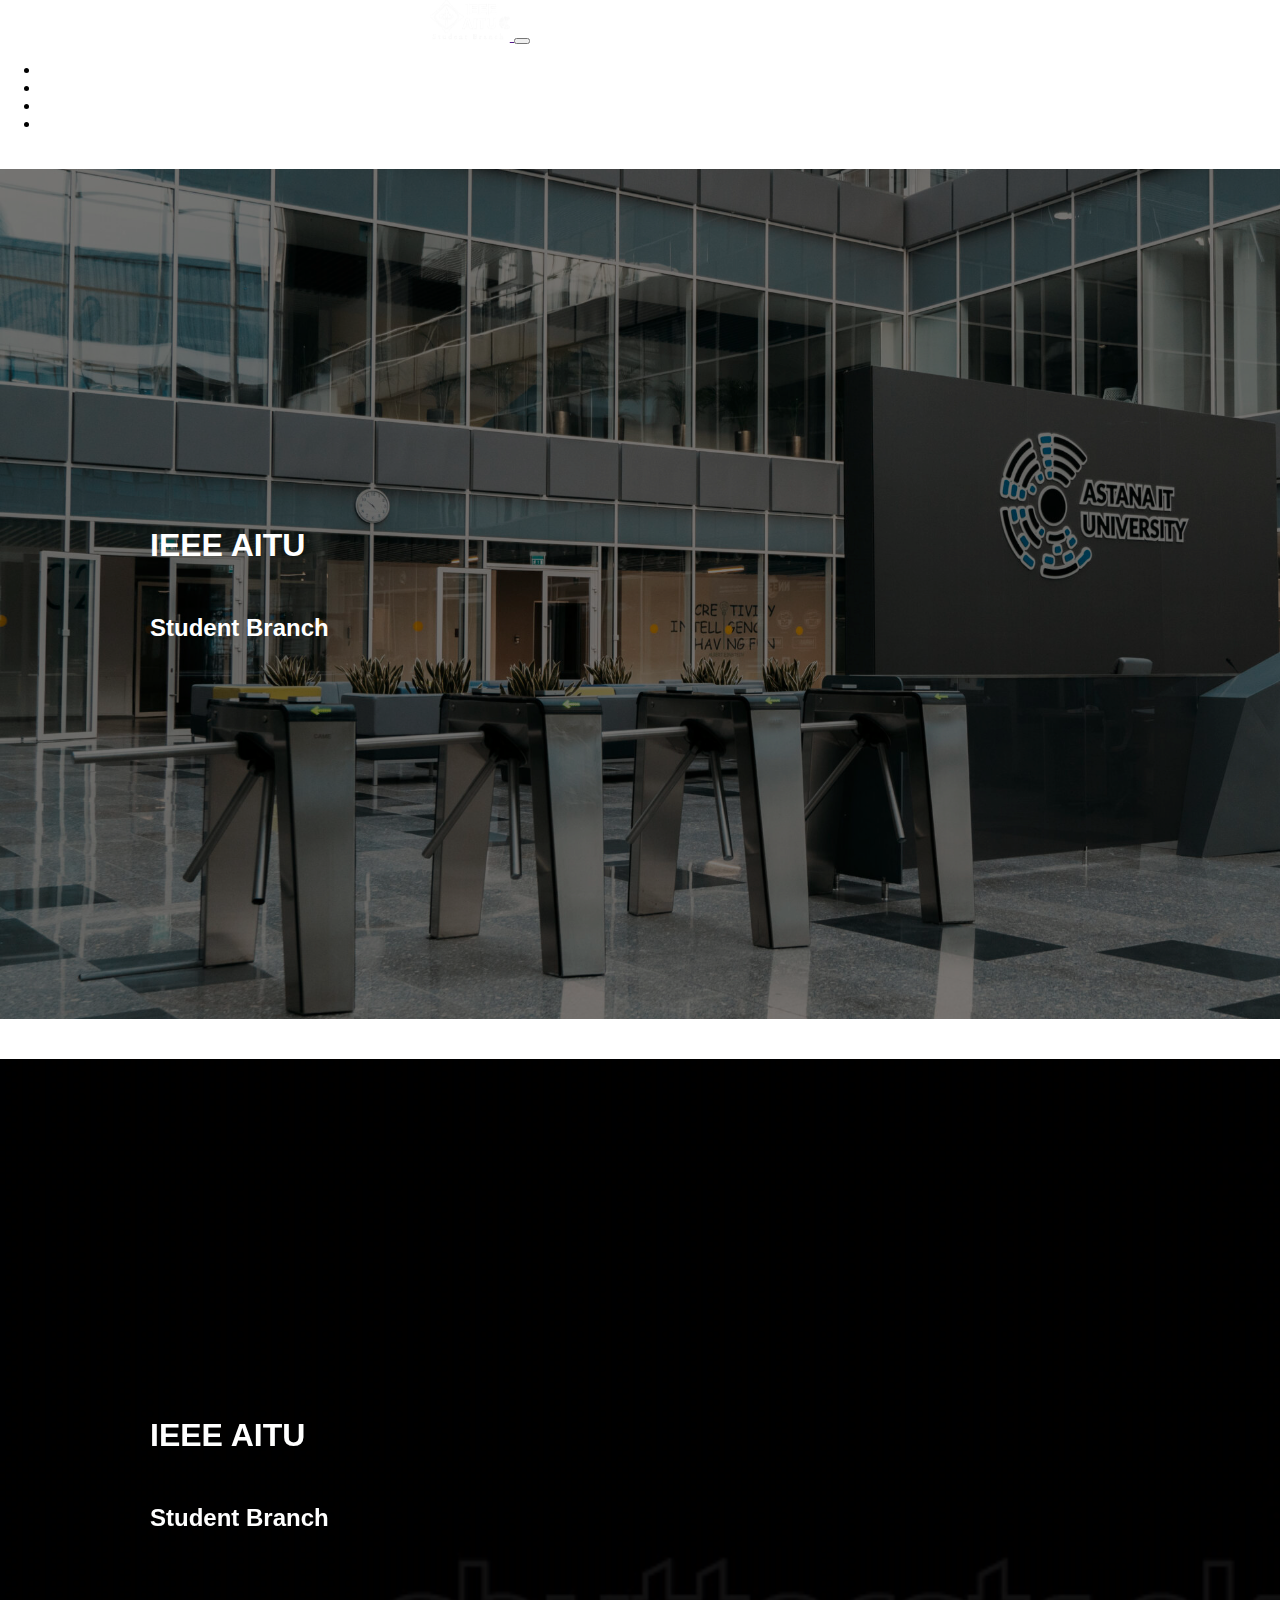
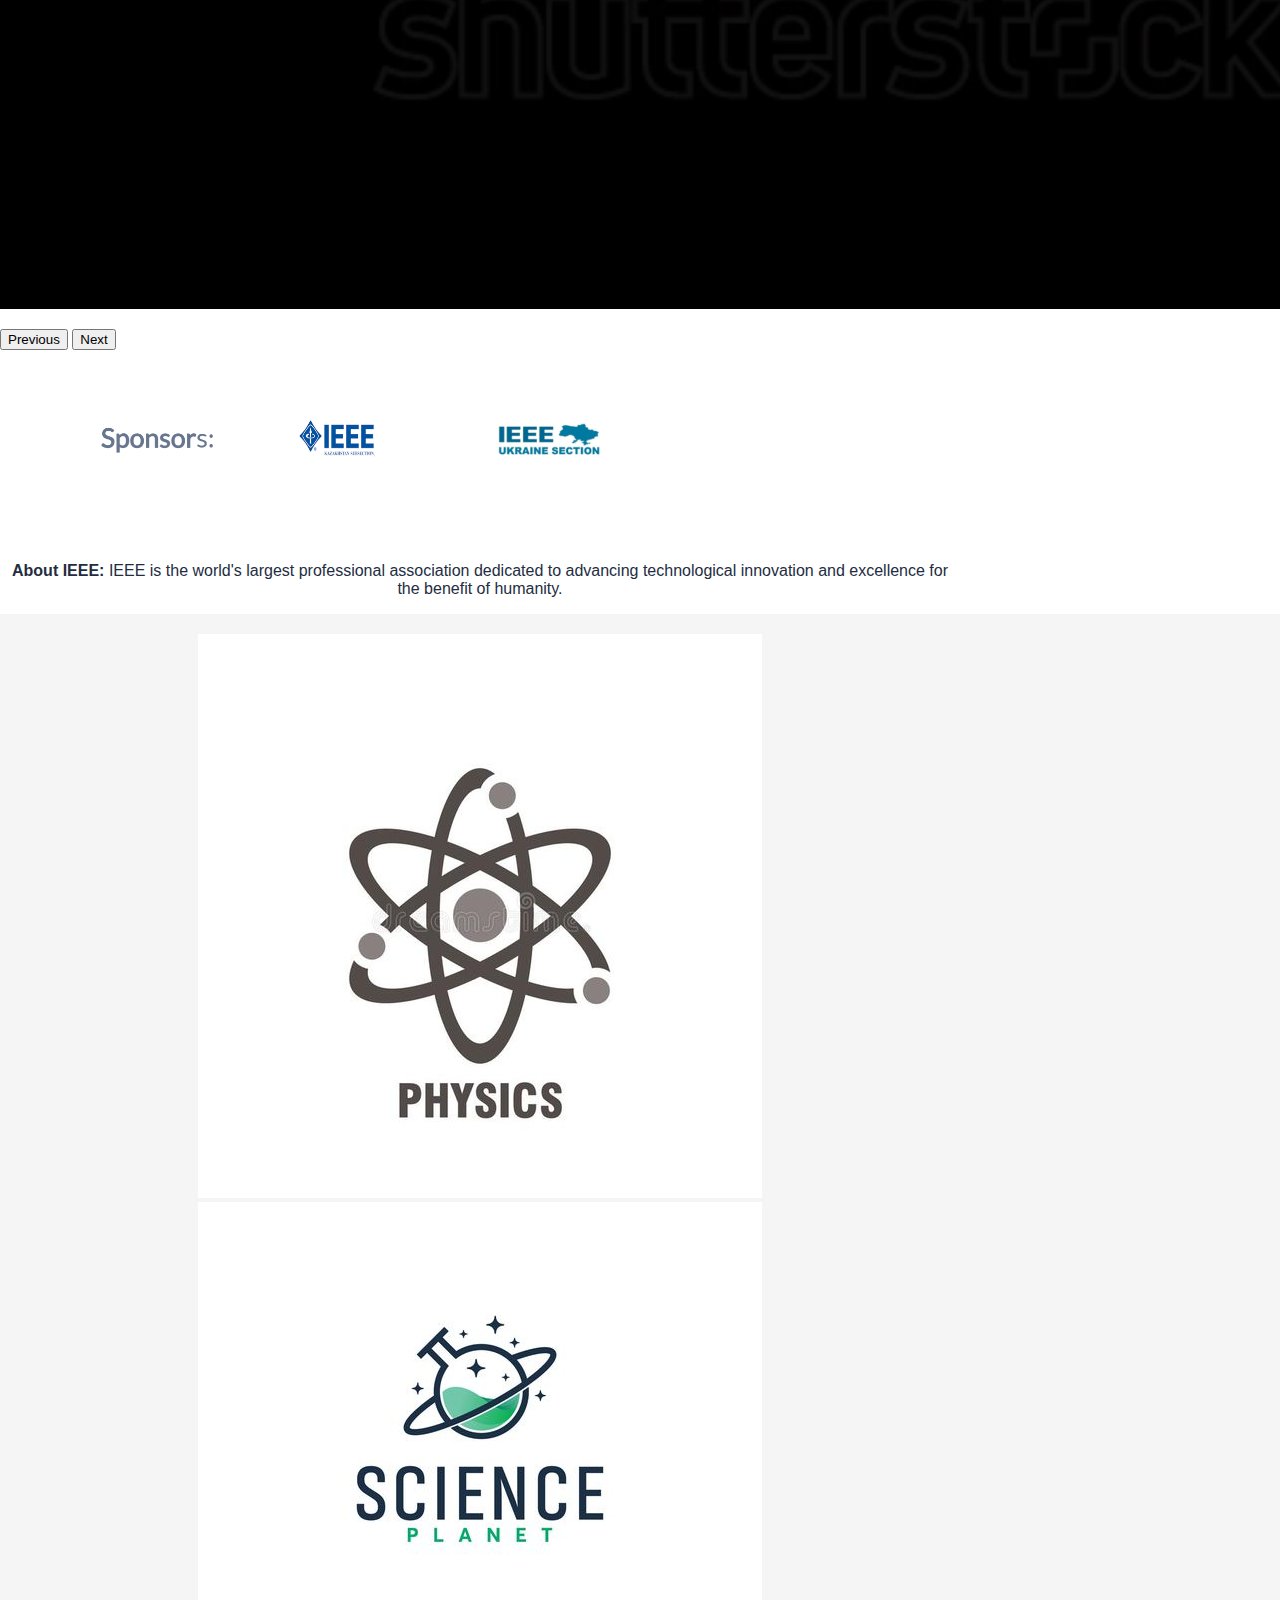
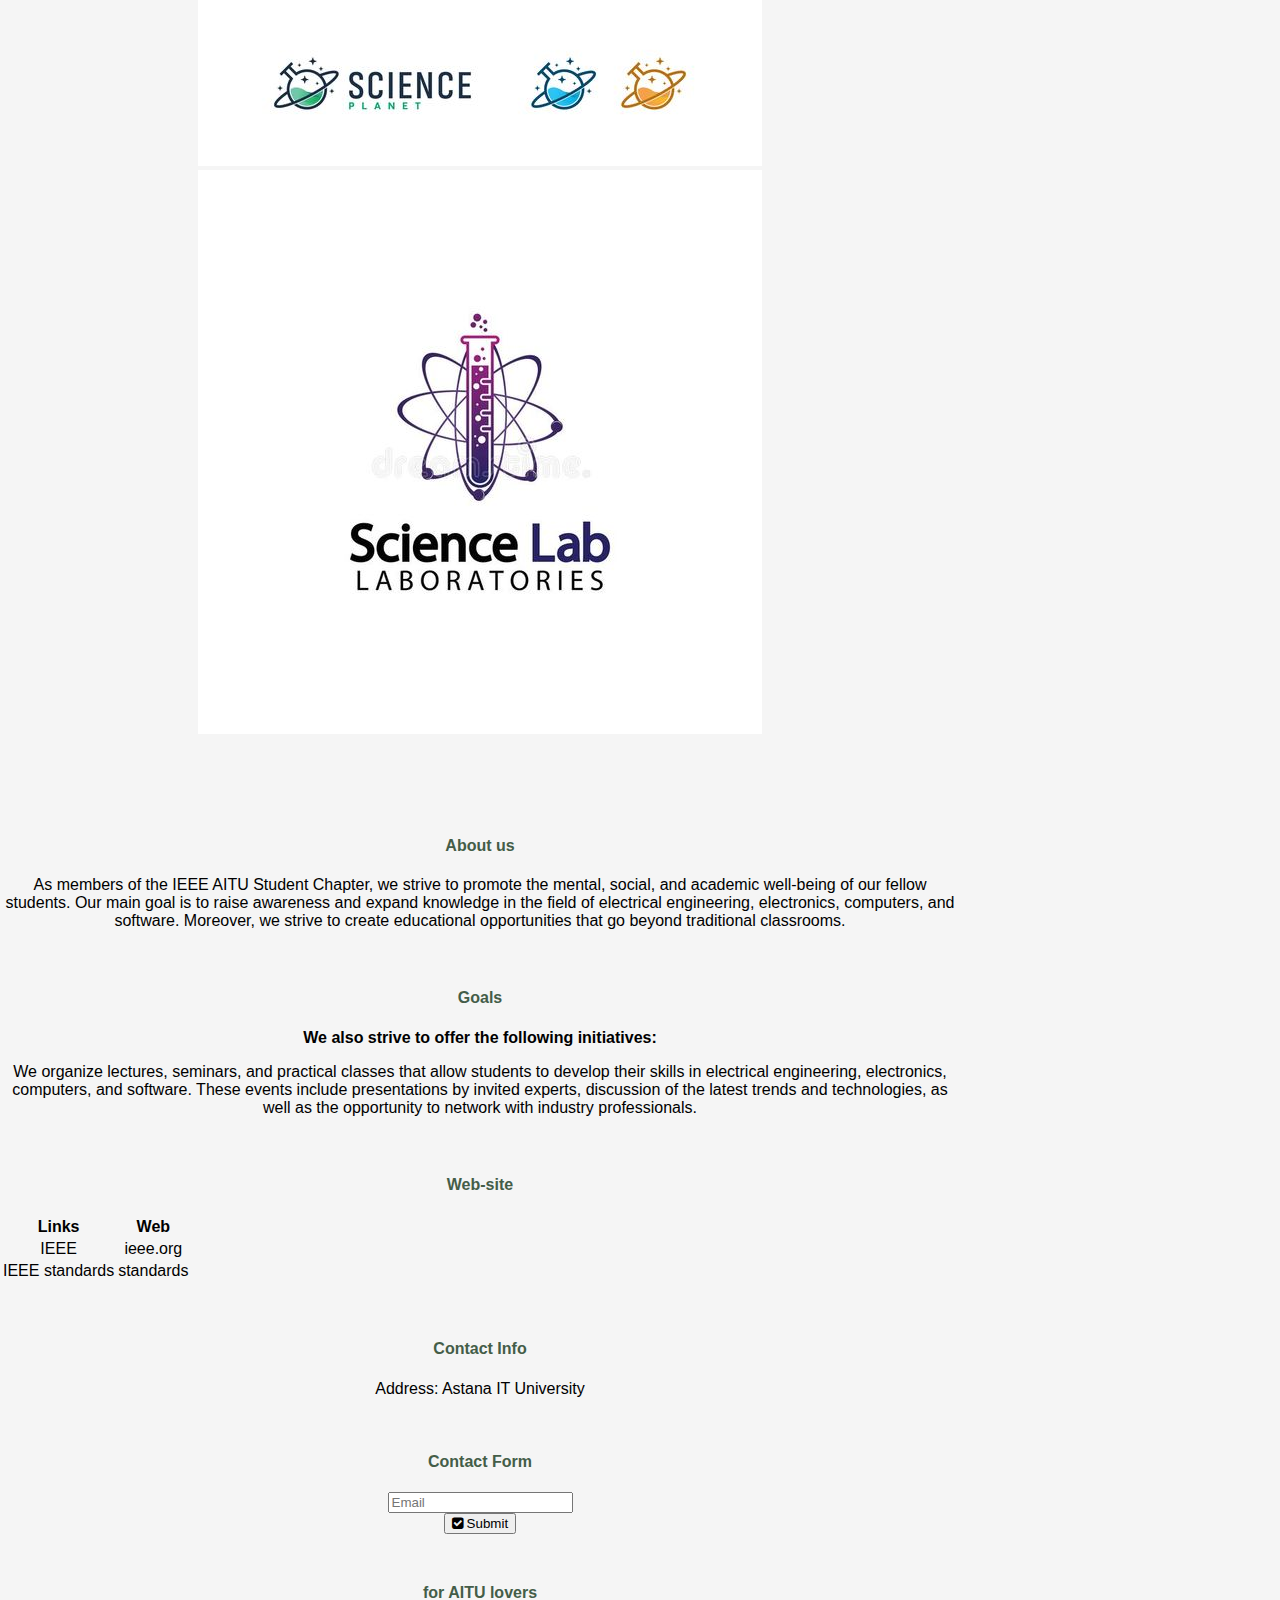
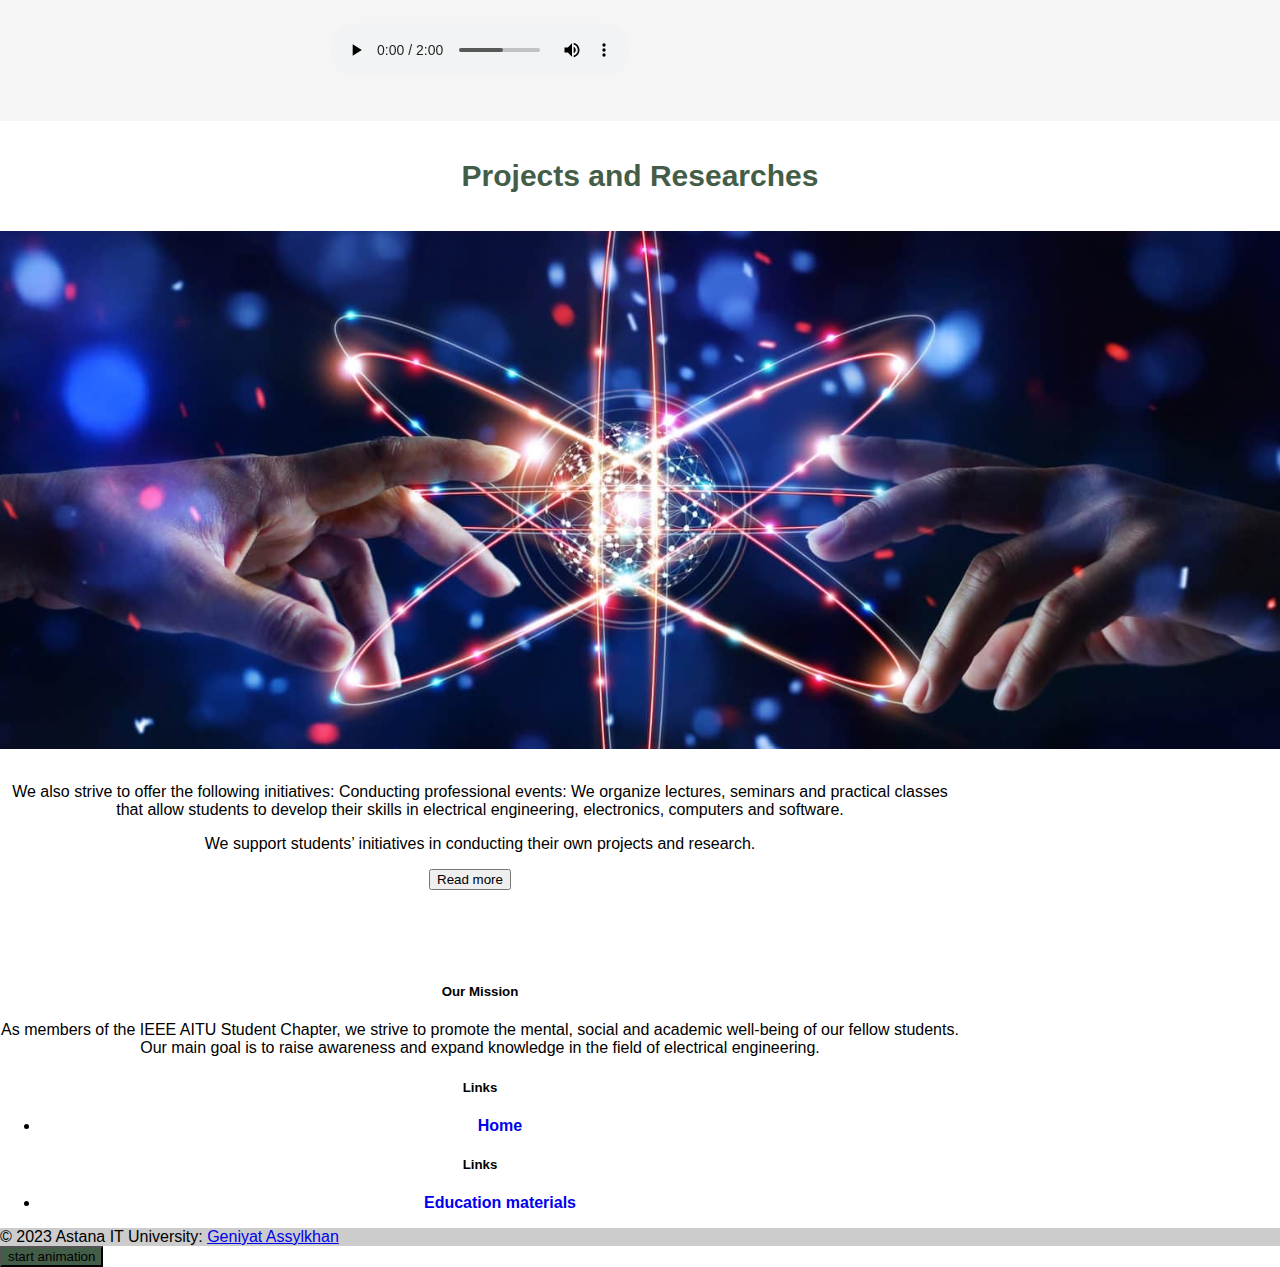
<file: index.html>
<!DOCTYPE html>
<html lang="en">
  <head>
    <meta charset="UTF-8" />
    <meta name="viewport" content="width=device-width, initial-scale=1.0" />
    <title>IEEE student branch</title>
    <link rel="stylesheet" href="style.CSS" />
    <link
      rel="icon"
      type="image/x-icon"
      href="img/cropped-465017a7-a9e7-42b9-b6c3-d8bab29708f5.png"
    />
    <link
      href="https://cdn.jsdelivr.net/npm/bootstrap@5.0.2/dist/css/bootstrap.min.css"
      rel="stylesheet"
      integrity="sha384-EVSTQN3/azprG1Anm3QDgpJLIm9Nao0Yz1ztcQTwFspd3yD65VohhpuuCOmLASjC"
      crossorigin="anonymous"
    />
    <link rel="stylesheet" href="https://cdnjs.cloudflare.com/ajax/libs/font-awesome/4.7.0/css/font-awesome.min.css">
  </head>

  <body>
    <header>
      <nav class="navbar navbar-expand-lg navbar-dark bg-dark">
        <div class="container">
          <a class="navbar-brand" href="">
            <img class="logo" src="img/cropped-465017a7-a9e7-42b9-b6c3-d8bab29708f5.png">
          </a>
          <button class="navbar-toggler" type="button" data-bs-toggle="collapse" data-bs-target="#mynavbar">
            <span class="navbar-toggler-icon"></span>
          </button>
          <div class="collapse navbar-collapse" id="mynavbar">
            <ul class="navbar-nav me-auto">
              <li class="nav-item">
                <a id="nav-link1" href="index.html">Home</a>
              </li>
              <li class="nav-item">
                <a id="nav-link2" href="educational.html">Education material</a>
              </li>
              <li class="nav-item">
                <a id="nav-link2" href="signup.html">Sign up</a>
              </li>
              <li class="nav-item">
                <a id="nav-link2" href="login.html">Log in</a>
              </li>
            </ul>
          </div>
        </div>
      </nav>
    </header>
    <div id="start"></div>
    <div id="carouselExampleFade" class="carousel slide carousel-fade" data-bs-ride="carousel" >
      <div class="carousel-inner">
        <div class="carousel-item active">
          <img src="img/check_background.jpg" class="d-block backgr" alt="1">
          <h1 class="display-2 fw-bold AITU">IEEE AITU</h1>
          <h2 class="display-3 fw-bold SB">Student Branch</h2>
        </div>
        <div class="carousel-item">
          <video playsinline="playsinline" autoplay="autoplay" muted="muted" loop="loop" src="img/video.mp4" class="d-block  backgr"></video> 
          <h1 class="display-2 fw-bold AITU">IEEE AITU</h1>
          <h2 class="display-3 fw-bold SB">Student Branch</h2>
        </div>
       
      </div>
      <button class="carousel-control-prev" type="button" data-bs-target="#carouselExampleFade" data-bs-slide="prev">
        <span class="carousel-control-prev-icon" aria-hidden="true"></span>
        <span class="visually-hidden">Previous</span>
      </button>
      <button class="carousel-control-next" type="button" data-bs-target="#carouselExampleFade" data-bs-slide="next">
        <span class="carousel-control-next-icon" aria-hidden="true"></span>
        <span class="visually-hidden">Next</span>
      </button>
    </div>

    <div class="container">
      <img  class="sponsorss" src="img/sponsors.png" alt="Sponsors" />
      <p class="about">
        <strong>About IEEE:</strong> IEEE is the world's largest professional
        association dedicated to advancing technological innovation and
        excellence for the benefit of humanity.
      </p>
    </div>
    <div id="middle"></div>
    <section class="main">
      <div class="container">
        <div class="row">
          <div  class="col-md-4">
            <img src="img/spectr3.jpg" alt="Photo 1" />
          </div>
          <div class="col-md-4">
            <img src="img/spectr4.jpg" alt="Photo 2" />
          </div>
          <div class="col-md-4">
            <img src="img/spectrl5.jpg" alt="Photo 3" />
          </div>
        </div>
      </div>
    </section>

    <footer class="footer">
      <div class="container">
        <div class="row">
          <div class="col-md-4">
            <br />
            <h4>About us</h4>
            <p class="text">
              As members of the IEEE AITU Student Chapter, we strive to promote
              the mental, social, and academic well-being of our fellow
              students. Our main goal is to raise awareness and expand knowledge
              in the field of electrical engineering, electronics, computers,
              and software. Moreover, we strive to create educational
              opportunities that go beyond traditional classrooms.
            </p>
          </div>
          <div class="col-md-4">
            <br />
            <h4>Goals</h4>
            <strong>We also strive to offer the following initiatives:</strong>
            <p class="text">
              We organize lectures, seminars, and practical classes that allow
              students to develop their skills in electrical engineering,
              electronics, computers, and software. These events include
              presentations by invited experts, discussion of the latest trends
              and technologies, as well as the opportunity to network with
              industry professionals.
            </p>
          </div>
          <div class="col-md-4">
            <br/>
            <h4>Web-site</h4>
            <table class="table">
              <thead>
                <tr>
                  <th>Links</th>
                  <th>Web</th>
                </tr>
              </thead>
             <tbody>
                <tr>
                  <td>IEEE</td>
                  <td><a href="https://www.ieee.org/">ieee.org</a></td>
                </tr>
              </tbody>
              <tfoot>
                <tr>
                  <td>IEEE standards</td>
                  <td>
                    <a href="https://standards.ieee.org/">standards</a>
                  </td>
                </tr>
              </tfoot>
            </table>
          </div>
        </div>
        <br />
        <div class="row">
          <div class="col-md-4">
            <br />
            <h4>Contact Info</h4>
            <ul class="info">
              <div class="alert alert-light" role="alert">
                <li>
                  Address:
                  <a href="https://2gis.kz/astana/geo/70000001036709805"
                    >Astana IT University</a
                  >
                </li>
              </div>
            </ul>
          </div>  
          <div class="col-md-4">
            <br />
            <h4>Contact Form</h4>
            <form class="form">
              <div class="mb-3">
                <input
                  type="email"
                  class="form-control"
                  id="email"
                  placeholder="Email"
                />
              </div>
              <button type="submit" class="btn btn-outline-dark" id="submitButton">
                <i class="fa fa-check-square"></i> Submit
            </button>
            </form>
          </div>
          <div class="col-md-4">
            <br>
            <h4>for AITU lovers</h4>
            <div class="sb_chapter">
              <audio controls class="w-100" id="audioPlayer">
                <source src="Morning-Routine-Lofi-Study-Music(chosic.com).mp3">Lo fi</source>
              </audio>
          </div>
          </div>
        </div>
      </div>
    </footer>
    <br>
    <section>
      <h1 class="pj">Projects and Researches</h1>
      <br>
      <div class="container">
        <img src="img/feed_back.png" class="img-fluid feed_back" alt="feed_back_png">
        <br>
        <p class="feed_center">We also strive to offer the following initiatives: Conducting professional events: 
          We organize lectures, seminars and practical classes that allow 
          students to develop their skills in electrical engineering, electronics, computers and software.</p>
          <p id="add_information">We support students’ initiatives in conducting their own projects and research. </p>
          <button class="btn btn-dark btn-lg active button_position" id="read-more-button" role="button" aria-pressed="true">Read more</button>
        <br>
        <br>
        <br>
      </div>
    </section>
      <div id="last"></div>
    <footer class="bg-primary text-white text-center text-lg-start bg-dark" >
      <br>
      <br>
      <div class="container p-4">
        <div class="row">
    
          <div class="col-lg-6 col-md-12 mb-4 mb-md-0">
            <h5 class="text-uppercase">Our Mission</h5>
            <p>
              As members of the IEEE AITU Student Chapter, we strive to promote the mental, 
              social and academic well-being of our fellow students. Our main goal is to raise awareness and 
              expand knowledge in the field of electrical engineering.
            </p>
          </div>
    
          <div class="col-lg-3 col-md-6 mb-4 mb-md-0">
            <h5 class="text-uppercase">Links</h5>
    
            <ul class="list-unstyled mb-0">
              <li>
                <a href="index.html" class="text-white footer_name">Home</a>
              </li
            </ul>
          </div>

    
          <div class="col-lg-3 col-md-6 mb-4 mb-md-0">
            <h5 class="text-uppercase">Links</h5>
            <ul class="list-unstyled mb-0">
              <li>
                <a  id="ft_materials" href="educational.html" class="text-white footer_name">Education materials</a>
              </li
            </ul>
          </div>
        </div>  
      </div>
      <div class="text-center p-3" style="background-color: rgba(0, 0, 0, 0.2);" id="animatedText">
        © 2023 Astana IT University:
        <a class="text-white" href="https://github.com/kuromi1kow">Geniyat Assylkhan</a>
      </div>
      <button id="startAnimation" class="yavshoke">start animation</button>
    </footer>
  </body>
  <script src="https://code.jquery.com/jquery-3.7.1.min.js"></script>
  <script src="jq.js"></script>
  <script src="method.JS"></script>
  <script src="https://cdn.jsdelivr.net/npm/bootstrap@5.0.2/dist/js/bootstrap.bundle.min.js" integrity="sha384-MrcW6ZMFYlzcLA8Nl+NtUVF0sA7MsXsP1UyJoMp4YLEuNSfAP+JcXn/tWtIaxVXM" crossorigin="anonymous"></script>
  <script src="https://cdn.jsdelivr.net/npm/@popperjs/core@2.9.2/dist/umd/popper.min.js" integrity="sha384-IQsoLXl5PILFhosVNubq5LC7Qb9DXgDA9i+tQ8Zj3iwWAwPtgFTxbJ8NT4GN1R8p" crossorigin="anonymous"></script>
<script src="https://cdn.jsdelivr.net/npm/bootstrap@5.0.2/dist/js/bootstrap.min.js" integrity="sha384-cVKIPhGWiC2Al4u+LWgxfKTRIcfu0JTxR+EQDz/bgldoEyl4H0zUF0QKbrJ0EcQF" crossorigin="anonymous"></script>
</html>
</file>
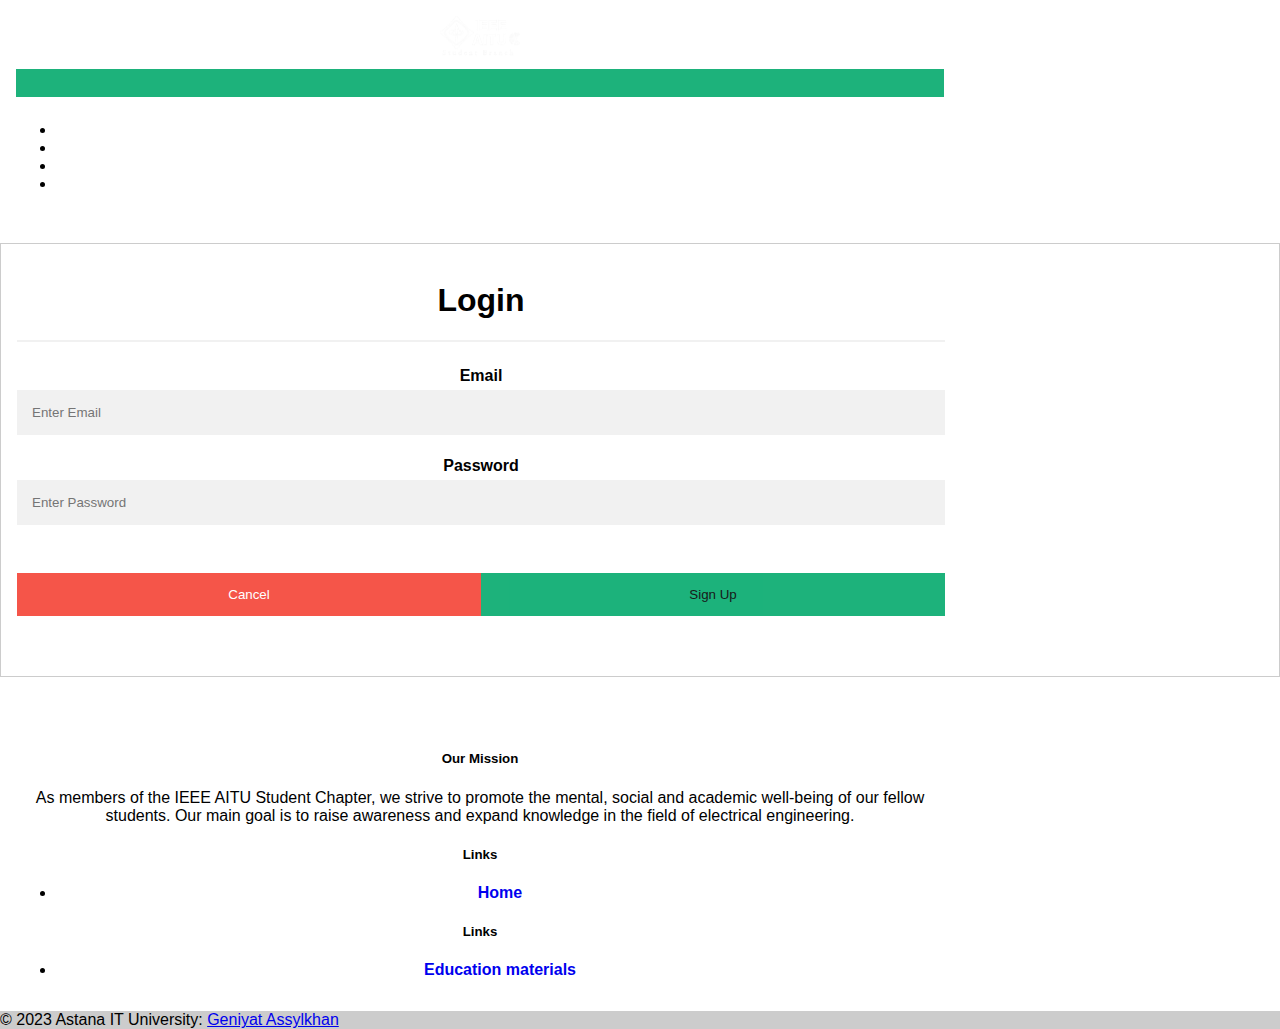
<file: login.html>
<!DOCTYPE html>
<html lang="en">
<head>
    <meta charset="UTF-8">
    <meta name="viewport" content="width=device-width, initial-scale=1.0">
    <title>Document</title>
    <link rel="stylesheet" href="login.css">
    <link
    href="https://cdn.jsdelivr.net/npm/bootstrap@5.0.2/dist/css/bootstrap.min.css"
    rel="stylesheet"
    integrity="sha384-EVSTQN3/azprG1Anm3QDgpJLIm9Nao0Yz1ztcQTwFspd3yD65VohhpuuCOmLASjC"
    crossorigin="anonymous"
  />
    <link
    rel="icon"
    type="image/x-icon"
    href="img/cropped-465017a7-a9e7-42b9-b6c3-d8bab29708f5.png"
  />
</head>
<body>
    <header>
        <nav class="navbar navbar-expand-lg navbar-dark bg-dark">
          <div class="container">
            <a class="navbar-brand" href="">
              <img class="logo" src="img/cropped-465017a7-a9e7-42b9-b6c3-d8bab29708f5.png">
            </a>
            <button class="navbar-toggler" type="button" data-bs-toggle="collapse" data-bs-target="#mynavbar">
              <span class="navbar-toggler-icon"></span>
            </button>
            <div class="collapse navbar-collapse" id="mynavbar">
              <ul class="navbar-nav me-auto">
                <li class="nav-item">
                  <a id="nav-link1" href="index.html">Home</a>
                </li>
                <li class="nav-item">
                  <a id="nav-link2" href="educational.html">Education material</a>
                </li>
                <li class="nav-item">
                    <a id="nav-link2" href="signup.html">Sign up</a>
                  </li>
                <li class="nav-item">
                    <a id="nav-link2" href="login.html">Log in</a>
                  </li>
            
              </ul>
            </div>
          </div>
        </nav>
      </header>
      <br>
    <form action="action_page.php" style="border:1px solid #ccc">
        <div class="container">
          <h1>Login</h1>
          <hr>
      
          <label for="email"><b>Email</b></label>
          <input type="text" placeholder="Enter Email" name="email" required>
      
          <label for="psw"><b>Password</b></label>
          <input type="password" placeholder="Enter Password" name="psw" required>
      
      <br>
      <br>
          <div class="clearfix">
            <button type="button" class="cancelbtn">Cancel</button>
            <button type="submit" class="signupbtn"><a href="signup.html" style="text-decoration: none;color:black">Sign Up</a></button>

          </div>
          <br>  
          <br>
        </div>
      </form>
      <footer class="bg-primary text-white text-center text-lg-start bg-dark">
        <br>
        <br>
        <div class="container p-4">
          <div class="row">
      
            <div class="col-lg-6 col-md-12 mb-4 mb-md-0">
              <h5 class="text-uppercase">Our Mission</h5>
              <p>
                As members of the IEEE AITU Student Chapter, we strive to promote the mental, 
                social and academic well-being of our fellow students. Our main goal is to raise awareness and 
                expand knowledge in the field of electrical engineering.
              </p>
            </div>
      
            <div class="col-lg-3 col-md-6 mb-4 mb-md-0">
              <h5 class="text-uppercase">Links</h5>
      
              <ul class="list-unstyled mb-0">
                <li>
                  <a href="index.html" class="text-white footer_name">Home</a>
                </li
              </ul>
            </div>
  
      
            <div class="col-lg-3 col-md-6 mb-4 mb-md-0">
              <h5 class="text-uppercase">Links</h5>
              <ul class="list-unstyled mb-0">
                <li>
                  <a  id="ft_materials" href="educational.html" class="text-white footer_name">Education materials</a>
                </li
              </ul>
            </div>
          </div>  
        </div>
        <div class="text-center p-3" style="background-color: rgba(0, 0, 0, 0.2);" id="animatedText">
          © 2023 Astana IT University:
          <a class="text-white" href="https://github.com/kuromi1kow">Geniyat Assylkhan</a>
        </div>
      </footer>
</body>
<script src="log in.JS"></script>
</html>
</file>
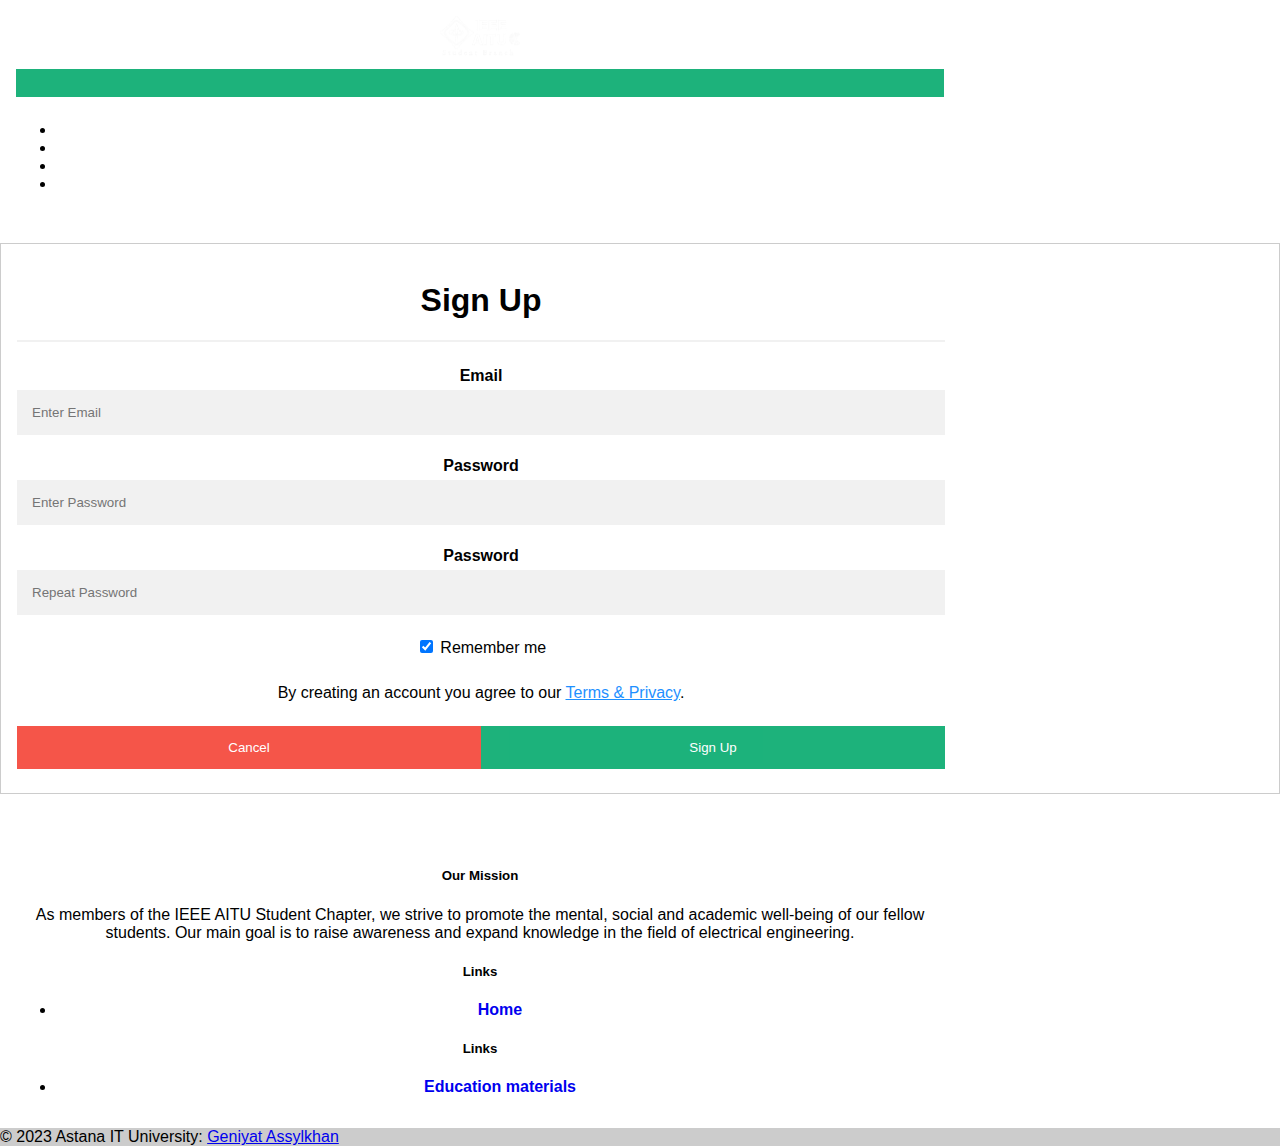
<file: signup.html>
<!DOCTYPE html>
<html lang="en">
<head>
    <meta charset="UTF-8">
    <meta name="viewport" content="width=device-width, initial-scale=1.0">
    <title>Document</title>
    <link rel="stylesheet" href="sign.css">
    <link
    href="https://cdn.jsdelivr.net/npm/bootstrap@5.0.2/dist/css/bootstrap.min.css"
    rel="stylesheet"
    integrity="sha384-EVSTQN3/azprG1Anm3QDgpJLIm9Nao0Yz1ztcQTwFspd3yD65VohhpuuCOmLASjC"
    crossorigin="anonymous"
  />
    <link
    rel="icon"
    type="image/x-icon"
    href="img/cropped-465017a7-a9e7-42b9-b6c3-d8bab29708f5.png"
  />
</head>
<body>
    <header>
        <nav class="navbar navbar-expand-lg navbar-dark bg-dark">
          <div class="container">
            <a class="navbar-brand" href="">
              <img class="logo" src="img/cropped-465017a7-a9e7-42b9-b6c3-d8bab29708f5.png">
            </a>
            <button class="navbar-toggler" type="button" data-bs-toggle="collapse" data-bs-target="#mynavbar">
              <span class="navbar-toggler-icon"></span>
            </button>
            <div class="collapse navbar-collapse" id="mynavbar">
              <ul class="navbar-nav me-auto">
                <li class="nav-item">
                  <a id="nav-link1" href="index.html">Home</a>
                </li>
                <li class="nav-item">
                  <a id="nav-link2" href="educational.html">Education material</a>
                </li>
                <li class="nav-item">
                  <a id="nav-link2" href="signup.html">Sign up</a>
                </li>
                <li class="nav-item">
                  <a id="nav-link2" href="login.html">Log in</a>
                </li>
              </ul>
            </div>
          </div>
        </nav>
      </header>
      <br>
    <form action="action_page.php" style="border:1px solid #ccc">
        <div class="container">
          <h1>Sign Up</h1>
          <hr>
      
          <label for="email"><b>Email</b></label>
          <input type="text" placeholder="Enter Email" name="email" required>
      
          <label for="psw"><b>Password</b></label>
          <input type="password" placeholder="Enter Password" name="psw" id="passwordInput" required>
      
          <label for="psw"><b>Password</b></label>
          <input type="password" placeholder="Repeat Password" name="psw" id="passwordInput" required>
      
          <label>
            <input type="checkbox" checked="checked" name="remember" style="margin-bottom:15px"> Remember me
          </label>
      
          <p>By creating an account you agree to our <a href="#" style="color:dodgerblue">Terms & Privacy</a>.</p>
      
          <div class="clearfix">
            <button type="button" class="cancelbtn">Cancel</button>
            <button type="submit" class="signupbtn">Sign Up</button>
          </div>
        </div>
      </form>
      <footer class="bg-primary text-white text-center text-lg-start bg-dark">
        <br>
        <br>
        <div class="container p-4">
          <div class="row">
      
            <div class="col-lg-6 col-md-12 mb-4 mb-md-0">
              <h5 class="text-uppercase">Our Mission</h5>
              <p>
                As members of the IEEE AITU Student Chapter, we strive to promote the mental, 
                social and academic well-being of our fellow students. Our main goal is to raise awareness and 
                expand knowledge in the field of electrical engineering.
              </p>
            </div>
      
            <div class="col-lg-3 col-md-6 mb-4 mb-md-0">
              <h5 class="text-uppercase">Links</h5>
      
              <ul class="list-unstyled mb-0">
                <li>
                  <a href="index.html" class="text-white footer_name">Home</a>
                </li
              </ul>
            </div>
  
      
            <div class="col-lg-3 col-md-6 mb-4 mb-md-0">
              <h5 class="text-uppercase">Links</h5>
              <ul class="list-unstyled mb-0">
                <li>
                  <a  id="ft_materials" href="educational.html" class="text-white footer_name">Education materials</a>
                </li
              </ul>
            </div>
          </div>  
        </div>
        <div class="text-center p-3" style="background-color: rgba(0, 0, 0, 0.2);" id="animatedText">
          © 2023 Astana IT University:
          <a class="text-white" href="https://github.com/kuromi1kow">Geniyat Assylkhan</a>
        </div>
      </footer>
</body>
<script src="sign.JS"></script>
</html>
</file>
<file: style.CSS>
body {
  font-family: sans-serif;
  margin: 0;
  padding: 0;
}
.container {
  text-align: center;
  max-width: 960px;
}
.navbar-brand .logo {
  width: 80px;
  height: auto;
}
.navbar-nav .nav-item::after {
  content: "\00a0";
}
.navbar-nav #nav-link1 {
  font-weight: bold;
  color: white;
  font-family: "Franklin Gothic Medium",  sans-serif;
  text-decoration: none;
}
.navbar-nav #nav-link2 {
  font-weight: bold;
  color: white;
  font-family: "Franklin Gothic Medium",  sans-serif;
  text-decoration: none;
}
.navbar-nav #nav-link1:hover,
.navbar-nav #nav-link2:hover {
  color: #008170;
}
.sponsorss {
  max-width: 100%;
}
.back {
  position: relative;
}

.carousel-item {
  display: block;
  width: 1687px;
  height: 850px;
  position: relative;
  padding: 20px 0px;
}

.backgr {
  object-fit: cover;
  filter: brightness(0.5);
  width: 1687px;
  height: 850px;
}

.AITU {
  position: absolute;
  top: 40%;
  text-align: center;
  color: white;
  left: 150px;
}

.SB {
  position: absolute;
  top: 50%;
  text-align: center;
  color: white;
  left: 150px;
}
.about {
  text-align: center;
  color: #232d3f;
}
.main {
  background-color: whitesmoke;
  padding: 20px 0;
}
.main img {
  max-width: 100%;
}

.footer {
  background-color: whitesmoke;
  padding: 40px 0;
}
.footer h4 {
  font-weight: bold;
  color: #445d48;
}
.footer .text {
  margin-bottom: 20px;
}
.footer ul {
  list-style: none;
  padding: 0px;
}
.footer a {
  color: black;
  text-decoration: none;
}
.footer .form {
  margin-top: 20px;
  margin-bottom: 10px;
}
.footer .sb_chapter p {
  color: black;
  margin-bottom: 0px;
}
.container h6 {
  text-align: center;
  margin-top: 40px;
}
.IEEE_photo {
  height: 200px;
}
.footer_name {
  font-weight: bold;
  text-decoration: none;
}
.footer_name2 {
  font-weight: bold;
  text-decoration: none;
  top: 20px;
  display: relative;
}
.footer_name:hover,
.footer_name2:hover {
  color: #008170;
}
.pj {
  font-weight: bold;
  font-size: 30px;
  text-align: center;
  color: #445d48;
}
.feed_center {
  text-align: center;
}
.feed_back {
  display: block;
}
.img-fluid.feed_back {
  position: relative;
  right: 190px;
  max-width: none;
}
.img-fluid {
  max-width: none;
}
.button_position {
  position: relative;
  left: -10px;
}
.yavshoke{
  background-color:#445d48;
}

<!---->
</file>
<file: login.css>
* {
  box-sizing: border-box;
}

body {
  font-family: sans-serif;
  margin: 0;
  padding: 0;
}
.container {
  text-align: center;
  max-width: 960px;
}
.navbar-brand .logo {
  width: 80px;
  height: auto;
}
.navbar-nav .nav-item::after {
  content: "\00a0";
}
.navbar-nav #nav-link1 {
  font-weight: bold;
  color: white;
  font-family: "Franklin Gothic Medium", sans-serif;
  text-decoration: none;
}
.navbar-nav #nav-link2 {
  font-weight: bold;
  color: white;
  font-family: "Franklin Gothic Medium", sans-serif;
  text-decoration: none;
}
.navbar-nav #nav-link1:hover,
.navbar-nav #nav-link2:hover {
  color: #008170;
}
/* Full-width input fields */
input[type="text"],
input[type="password"] {
  width: 100%;
  padding: 15px;
  margin: 5px 0 22px 0;
  display: inline-block;
  border: none;
  background: #f1f1f1;
}

input[type="text"]:focus,
input[type="password"]:focus {
  background-color: #ddd;
  outline: none;
}

hr {
  border: 1px solid #f1f1f1;
  margin-bottom: 25px;
}

/* Set a style for all buttons */
button {
  background-color: #04aa6d;
  color: white;
  padding: 14px 20px;
  margin: 8px 0;
  border: none;
  cursor: pointer;
  width: 100%;
  opacity: 0.9;
}

button:hover {
  opacity: 1;
}

/* Extra styles for the cancel button */
.cancelbtn {
  padding: 14px 20px;
  background-color: #f44336;
}

/* Float cancel and signup buttons and add an equal width */
.cancelbtn,
.signupbtn {
  float: left;
  width: 50%;
}

/* Add padding to container elements */
.container {
  padding: 16px;
}

/* Clear floats */
.clearfix::after {
  content: "";
  clear: both;
  display: table;
}

/* Change styles for cancel button and signup button on extra small screens */
@media screen and (max-width: 300px) {
  .cancelbtn,
  .signupbtn {
    width: 100%;
  }
}
.footer_name {
  font-weight: bold;
  text-decoration: none;
}
.footer_name2 {
  font-weight: bold;
  text-decoration: none;
  top: 20px;
  display: relative;
}
.footer_name:hover,
.footer_name2:hover {
  color: #008170;
}
.pj {
  font-weight: bold;
  font-size: 30px;
  text-align: center;
  color: #445d48;
}
</file>
<file: sign.css>
* {
  box-sizing: border-box;
}

body {
  font-family: sans-serif;
  margin: 0;
  padding: 0;
}
.container {
  text-align: center;
  max-width: 960px;
}
.navbar-brand .logo {
  width: 80px;
  height: auto;
}
.navbar-nav .nav-item::after {
  content: "\00a0";
}
.navbar-nav #nav-link1 {
  font-weight: bold;
  color: white;
  font-family: "Franklin Gothic Medium", sans-serif;
  text-decoration: none;
}
.navbar-nav #nav-link2 {
  font-weight: bold;
  color: white;
  font-family: "Franklin Gothic Medium", sans-serif;
  text-decoration: none;
}
.navbar-nav #nav-link1:hover,
.navbar-nav #nav-link2:hover {
  color: #008170;
}
/* Full-width input fields */
input[type="text"],
input[type="password"] {
  width: 100%;
  padding: 15px;
  margin: 5px 0 22px 0;
  display: inline-block;
  border: none;
  background: #f1f1f1;
}

input[type="text"]:focus,
input[type="password"]:focus {
  background-color: #ddd;
  outline: none;
}

hr {
  border: 1px solid #f1f1f1;
  margin-bottom: 25px;
}

/* Set a style for all buttons */
button {
  background-color: #04aa6d;
  color: white;
  padding: 14px 20px;
  margin: 8px 0;
  border: none;
  cursor: pointer;
  width: 100%;
  opacity: 0.9;
}

button:hover {
  opacity: 1;
}

/* Extra styles for the cancel button */
.cancelbtn {
  padding: 14px 20px;
  background-color: #f44336;
}

/* Float cancel and signup buttons and add an equal width */
.cancelbtn,
.signupbtn {
  float: left;
  width: 50%;
}

/* Add padding to container elements */
.container {
  padding: 16px;
}

/* Clear floats */
.clearfix::after {
  content: "";
  clear: both;
  display: table;
}

/* Change styles for cancel button and signup button on extra small screens */
@media screen and (max-width: 300px) {
  .cancelbtn,
  .signupbtn {
    width: 100%;
  }
}
.footer_name {
  font-weight: bold;
  text-decoration: none;
}
.footer_name2 {
  font-weight: bold;
  text-decoration: none;
  top: 20px;
  display: relative;
}
.footer_name:hover,
.footer_name2:hover {
  color: #008170;
}
.pj {
  font-weight: bold;
  font-size: 30px;
  text-align: center;
  color: #445d48;
}
</file>
